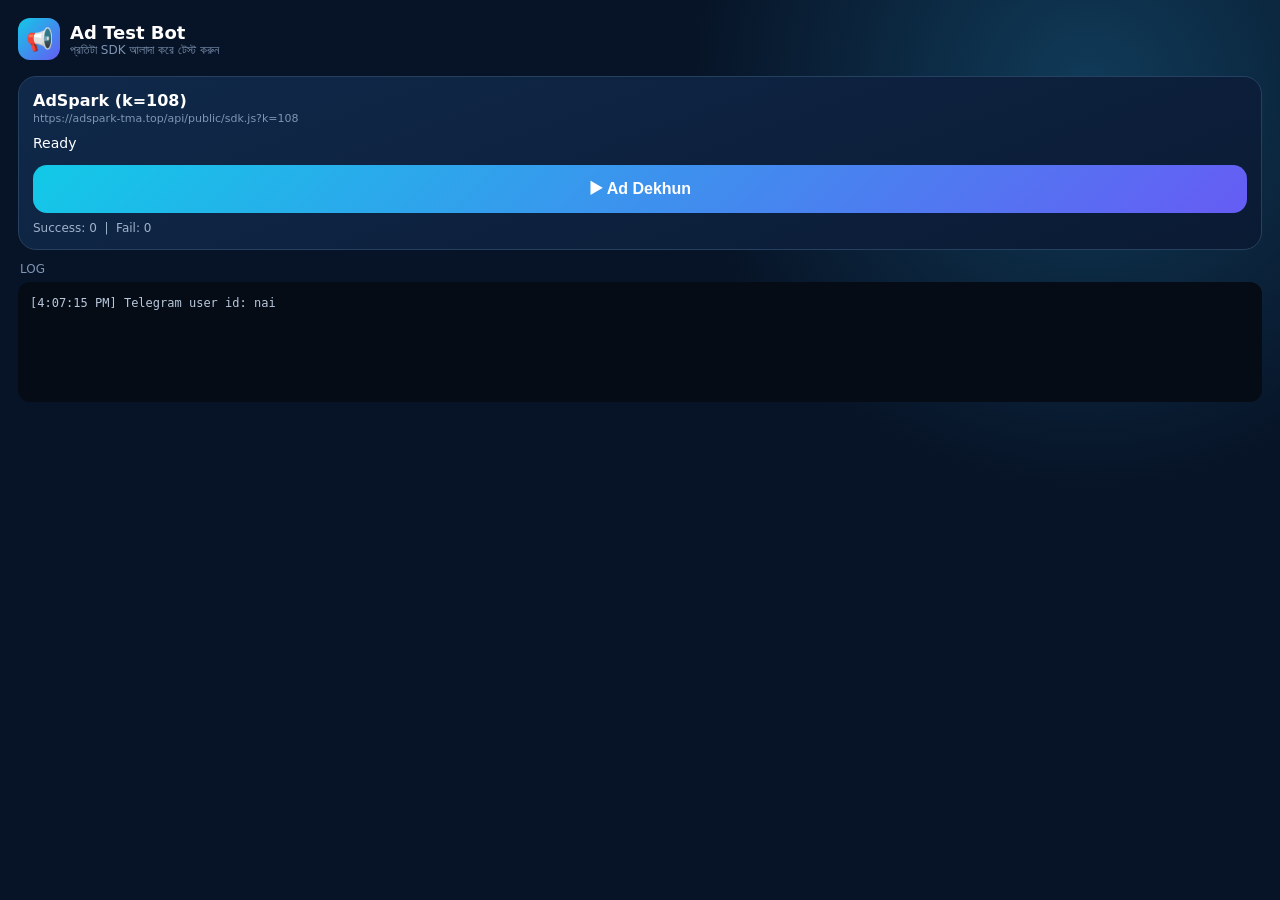
<file: index.html>
<!doctype html>
<html lang="bn">
<head>
<meta charset="utf-8">
<meta name="viewport" content="width=device-width,initial-scale=1,user-scalable=no">
<title>Ad Test</title>
<script src="https://telegram.org/js/telegram-web-app.js"></script>
<style>
  *{box-sizing:border-box}
  body{margin:0;min-height:100vh;font-family:system-ui,-apple-system,sans-serif;color:#fff;
       background:radial-gradient(circle at 85% 10%,#103b59 0,transparent 30%),#071326;padding:18px}
  .top{display:flex;align-items:center;gap:10px;margin-bottom:16px}
  .logo{width:42px;height:42px;border-radius:12px;display:grid;place-items:center;font-size:22px;background:linear-gradient(135deg,#12c9e7,#665cf4)}
  .top b{font-size:18px}.top small{display:block;color:#7f95b3;font-size:12px}
  .card{background:linear-gradient(160deg,#10294a,#0a1a33);border:1px solid #25415f;border-radius:18px;padding:14px;margin-bottom:12px}
  .name{font-weight:800;font-size:16px}
  .sub{font-size:11px;color:#7f95b3;word-break:break-all;margin-top:2px}
  .st{margin:10px 0;font-size:14px;min-height:20px}
  .row{display:flex;gap:8px;align-items:center}
  .cnt{font-size:12px;color:#9fb3cc;margin-top:8px}
  button.go{width:100%;padding:15px;font-size:16px;font-weight:900;border:0;border-radius:14px;color:#fff;
            background:linear-gradient(135deg,#12c9e7,#665cf4)}
  button.go:disabled{opacity:.5}
  #log{margin-top:6px;padding:12px;border-radius:12px;background:#050c16;font:12px/1.6 monospace;white-space:pre-wrap;min-height:120px;color:#b8c8dc}
</style>
</head>
<body>
<div class="top"><div class="logo">📢</div><div><b>Ad Test Bot</b><small>প্রতিটা SDK আলাদা করে টেস্ট করুন</small></div></div>
<div id="cards"></div>
<div style="font-size:12px;color:#7f95b3;margin:6px 2px;">LOG</div>
<div id="log"></div>

<script>
  // ---- SDK list: ekhane lik ba nam bodlano jay ----
  var SDKS = [
    { id:'a108', title:'AdSpark  (k=108)', src:'https://adspark-tma.top/api/public/sdk.js?k=108', type:'adspark' }
  ];

  var logEl=document.getElementById('log'), cardsEl=document.getElementById('cards');
  function log(m){ logEl.textContent += '['+new Date().toLocaleTimeString()+'] '+m+'\n'; logEl.scrollTop=logEl.scrollHeight; }
  try{ if(window.Telegram&&Telegram.WebApp){ Telegram.WebApp.ready(); Telegram.WebApp.expand(); } }catch(e){}
  var uid=(window.Telegram&&Telegram.WebApp&&Telegram.WebApp.initDataUnsafe&&Telegram.WebApp.initDataUnsafe.user)?Telegram.WebApp.initDataUnsafe.user.id:null;
  log('Telegram user id: '+(uid||'nai'));

  function errText(e){
    if(e===undefined||e===null) return 'unknown';
    if(typeof e==='string') return e;
    var parts=[]; if(e.name) parts.push(e.name); if(e.message) parts.push(e.message);
    try{ var j=JSON.stringify(e); if(j && j!=='{}') parts.push(j); }catch(_){}
    return parts.join(' | ')||String(e);
  }

  function resetGlobals(){
    ['showAdspark','showAdsparkPopup'].forEach(function(k){ try{ delete window[k]; }catch(e){ window[k]=undefined; } });
    SDKS.forEach(function(s){ if(s.sdk){ try{ delete window[s.sdk]; }catch(e){ window[s.sdk]=undefined; } } });
  }
  function findFn(s){
    if(s.type==='zone') return typeof window[s.sdk]==='function' ? {name:s.sdk, fn:window[s.sdk]} : null;
    if(typeof window.showAdspark==='function') return {name:'showAdspark', fn:window.showAdspark};
    if(typeof window.showAdsparkPopup==='function') return {name:'showAdsparkPopup', fn:window.showAdsparkPopup};
    return null;
  }
  function loadSdk(s){
    return new Promise(function(resolve,reject){
      resetGlobals();
      var el=document.createElement('script');
      el.src = s.src + (s.src.indexOf('?')>-1?'&':'?') + '_t=' + Date.now();
      el.async=true;
      if(s.type==='zone'){ el.setAttribute('data-zone',s.zone); el.setAttribute('data-sdk',s.sdk); }
      else { el.setAttribute('data-sdk','showAdspark'); }
      el.onload=function(){ setTimeout(function(){ resolve(findFn(s)); },800); };
      el.onerror=function(){ reject(new Error('SDK file load hoy nai')); };
      document.head.appendChild(el);
    });
  }

  SDKS.forEach(function(s){
    s.ok=0; s.fail=0;
    var d=document.createElement('div'); d.className='card';
    d.innerHTML='<div class="name">'+s.title+'</div><div class="sub">'+s.src+'</div>'+
      '<div class="st" id="st_'+s.id+'">Ready</div>'+
      '<button class="go" id="bt_'+s.id+'">▶ Ad Dekhun</button>'+
      '<div class="cnt" id="ct_'+s.id+'">Success: 0 &nbsp;|&nbsp; Fail: 0</div>';
    cardsEl.appendChild(d);
    document.getElementById('bt_'+s.id).onclick=function(){ runTest(s); };
  });

  async function runTest(s){
    var btn=document.getElementById('bt_'+s.id), st=document.getElementById('st_'+s.id), ct=document.getElementById('ct_'+s.id);
    SDKS.forEach(function(x){ document.getElementById('bt_'+x.id).disabled=true; });
    st.textContent='SDK load hocche...';
    log('--- '+s.title+' ---');
    try{
      var f=await loadSdk(s);
      if(!f){ throw new Error('SDK load hoyeche kintu ad function paoa jayni'); }
      log('Function pawa gelo: '+f.name);
      st.textContent='Ad chalu hocche...';
      var t0=Date.now();
      var r=(f.name==='showAdsparkPopup') ? await f.fn({ymid:uid}) : await f.fn();
      s.ok++; st.textContent='✅ Ad sesh ('+((Date.now()-t0)/1000).toFixed(1)+'s)';
      log('✅ Success. Result: '+JSON.stringify(r));
    }catch(e){
      s.fail++; st.textContent='❌ '+errText(e);
      log('❌ Error: '+errText(e));
    }
    ct.innerHTML='Success: '+s.ok+' &nbsp;|&nbsp; Fail: '+s.fail;
    SDKS.forEach(function(x){ document.getElementById('bt_'+x.id).disabled=false; });
  }
</script>
</body>
</html>
</file>
